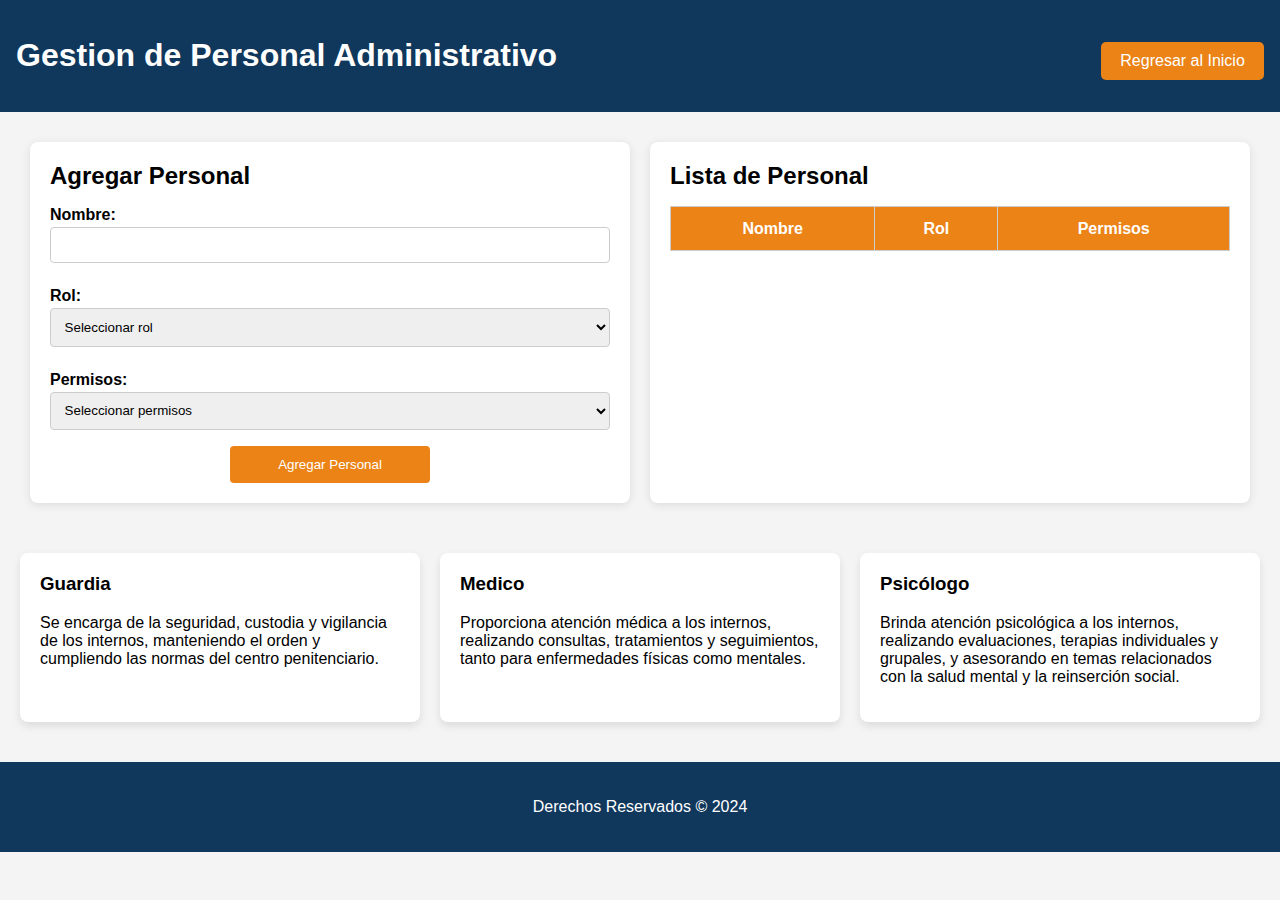
<file: admin.html>
<!DOCTYPE html>
<html lang="es">
<head>
    <meta charset="UTF-8">
    <meta name="viewport" content="width=device-width, initial-scale=1.0">
    <title>Gestión de Personal Administrativo</title>
    <link rel="stylesheet" href="admin.css">
</head>
<body>
    <header>
        <h1>Gestion de Personal Administrativo</h1>
        <a href="index.html" class="back-button">Regresar al Inicio</a>
    </header>
    

    <div class="container">
        <!-- Formulario para agregar personal -->
        <section class="form-section">
            <h2>Agregar Personal</h2>
            <form id="personalForm">
                <label for="nombre">Nombre:</label>
                <input type="text" id="nombre" required>

                <label for="rol">Rol:</label>
                <select id="rol" required>
                    <option value="" disabled selected>Seleccionar rol</option>
                    <option value="Guardia">Guardia</option>
                    <option value="Médico">Médico</option>
                    <option value="Psicólogo">Psicólogo</option>
                </select>

                <label for="permisos">Permisos:</label>
                <select id="permisos" required>
                    <option value="" disabled selected>Seleccionar permisos</option>
                    <option value="Lectura">Lectura</option>
                    <option value="Escritura">Escritura</option>
                    <option value="Administración">Administración</option>
                </select>

                <button type="submit">Agregar Personal</button>
            </form>
        </section>

        <!-- Tabla de personal -->
        <section class="table-section">
            <h2>Lista de Personal</h2>
            <table id="personalTable">
                <thead>
                    <tr>
                        <th>Nombre</th>
                        <th>Rol</th>
                        <th>Permisos</th>
                    </tr>
                </thead>
                <tbody>
                    <!-- Los registros del personal aparecerán aquí -->
                </tbody>
            </table>
        </section>
    </div>
    <div class="cards">
        <div class="card">
            <h3>Guardia</h3>
            <p>Se encarga de la seguridad, custodia y vigilancia de los internos, manteniendo el orden y cumpliendo las normas del centro penitenciario.</p>
        </div>
        <div class="card">
            <h3>Medico</h3>
            <p>Proporciona atención médica a los internos, realizando consultas, tratamientos y seguimientos, tanto para enfermedades físicas como mentales.</p>
        </div>
        <div class="card">
            <h3>Psicólogo</h3>
            <p>Brinda atención psicológica a los internos, realizando evaluaciones, terapias individuales y grupales, y asesorando en temas relacionados con la salud mental y la reinserción social.</p>
        </div>
    </div>
</div>
<footer style="text-align: center; margin-top: 40px; padding: 20px; background-color: #10375C; color: white;">
    <p>Derechos Reservados © 2024</p>
</footer>   

    <script src="admin.js"></script>
</body>
</html>
</file>
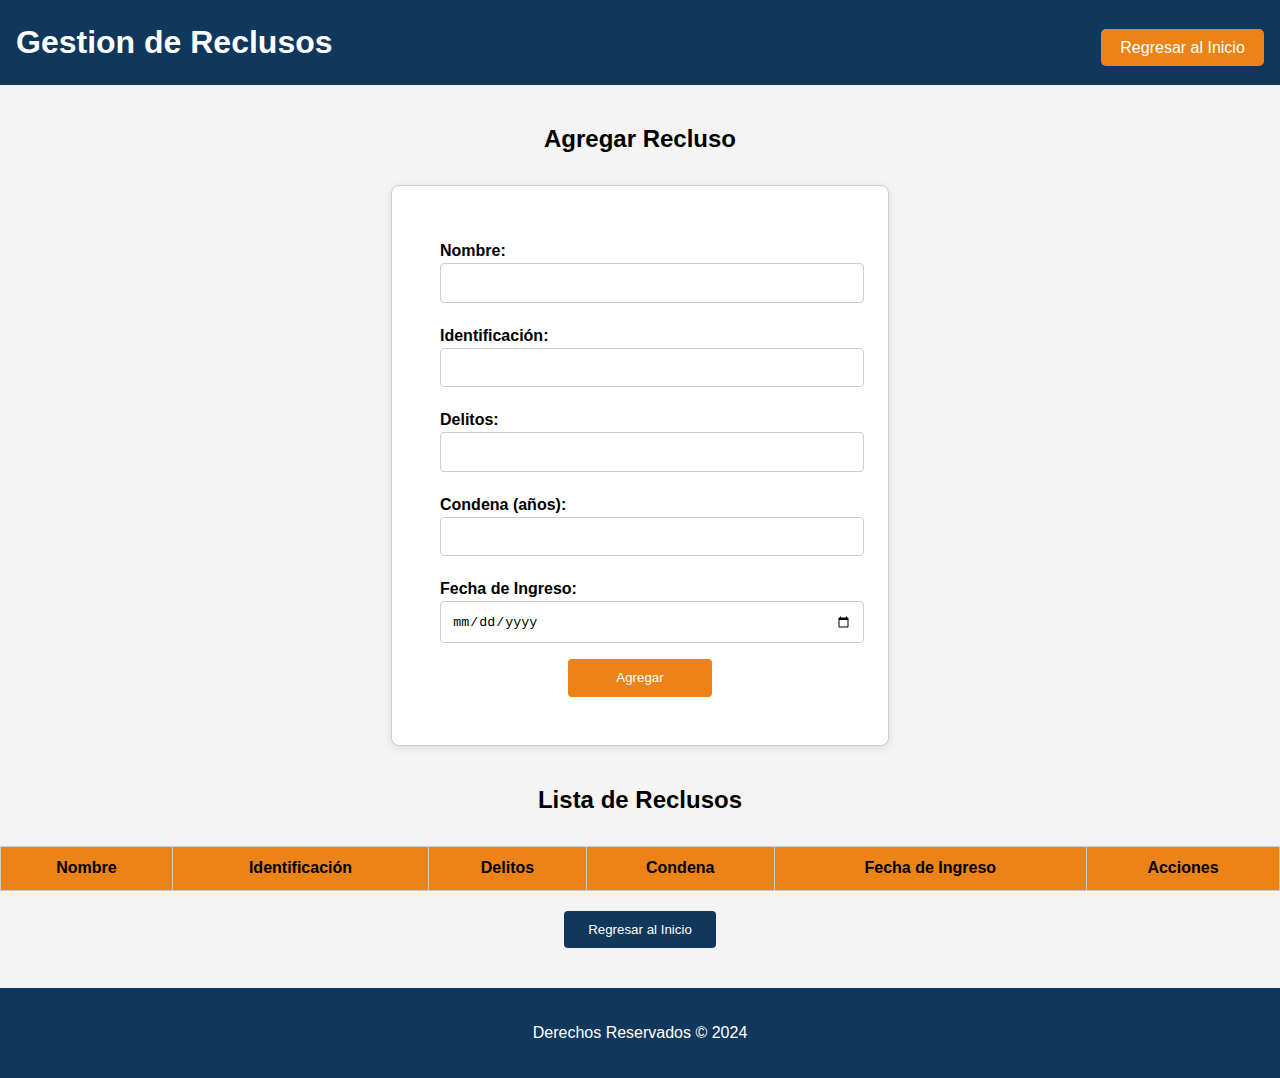
<file: gestion.html>
<!DOCTYPE html>
<html lang="es">
<head>
    <meta charset="UTF-8">
    <meta name="viewport" content="width=device-width, initial-scale=1.0">
    <title>Gestión de Reclusos</title>
    <link rel="stylesheet" href="gestion.css">
    <style>
        
        section {
            margin-top: 40px; 
        }

        .btn-regresar {
            padding: 0.7rem 1.5rem;
            background-color: #10375C; 
            color: white;
            border: none;
            border-radius: 4px;
            cursor: pointer;
            text-align: center;
            display: block;
            margin: 20px auto; 
            transition: background-color 0.3s;
        }

        .btn-regresar:hover {
            background-color: #0056b3; 
        }
    </style>
</head>
<body>
    <header>
        <h1>Gestion de Reclusos</h1>
        <a href="index.html" class="back-button">Regresar al Inicio</a>
    </header>
    

    <section>
        <h2 style="text-align: center;">Agregar Recluso</h2>
        <form id="reclusoForm">
            <label for="nombre">Nombre:</label>
            <input type="text" id="nombre" required>

            <label for="identificacion">Identificación:</label>
            <input type="text" id="identificacion" required>

            <label for="delitos">Delitos:</label>
            <input type="text" id="delitos" required>

            <label for="condena">Condena (años):</label>
            <input type="number" id="condena" required>

            <label for="fechaIngreso">Fecha de Ingreso:</label>
            <input type="date" id="fechaIngreso" required>

            <button type="submit">Agregar</button>
        </form>
    </section>

    <section>
        <h2 style="text-align: center;">Lista de Reclusos</h2>
        <table id="reclusosTable">
            <thead>
                <tr>
                    <th>Nombre</th>
                    <th>Identificación</th>
                    <th>Delitos</th>
                    <th>Condena</th>
                    <th>Fecha de Ingreso</th>
                    <th>Acciones</th>
                </tr>
            </thead>
            <tbody>
            
            </tbody>
        </table>
    </section>

    <button class="btn-regresar" onclick="window.location.href='index.html'">Regresar al Inicio</button>

    <footer style="text-align: center; margin-top: 40px; padding: 20px; background-color: #10375C; color: white;">
        <p>Derechos Reservados © 2024</p>
    </footer>

    <script src="gestion.js"></script> 
</body>
</html>
</file>
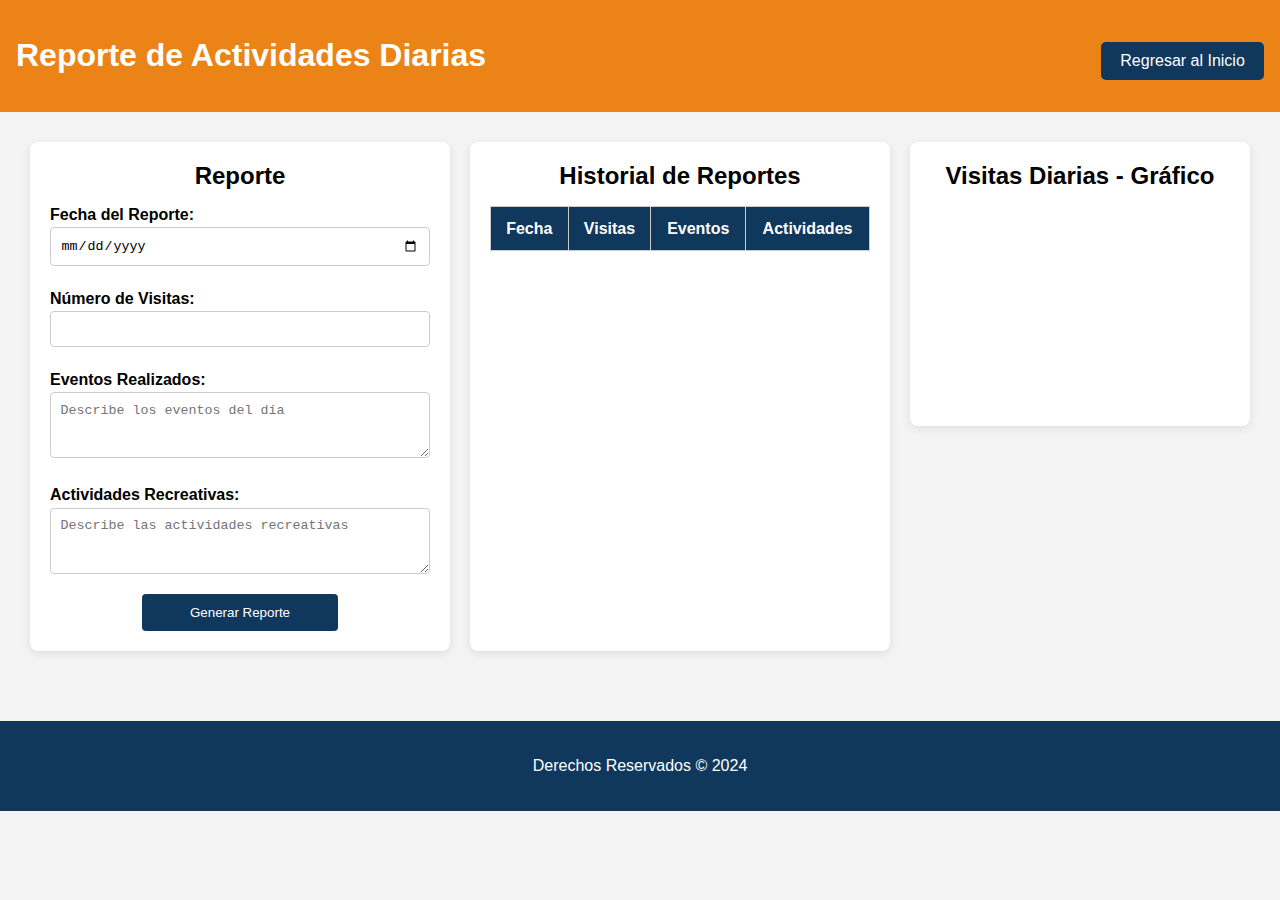
<file: reporte.html>
<!DOCTYPE html>
<html lang="es">
<head>
    <meta charset="UTF-8">
    <meta name="viewport" content="width=device-width, initial-scale=1.0">
    <title>Reporte de Actividades</title>
    <link rel="stylesheet" href="reporte.css">
</head>
<body>
    <header>
        <h1>Reporte de Actividades Diarias</h1>
        <a href="index.html" class="back-button">Regresar al Inicio</a>
    </header>
    

    <div class="container">
        <!-- Formulario para generar reporte -->
        <section class="form-section">
            <h2 style="text-align: center;">Reporte</h2>
            <form id="reporteForm">
                <label for="fecha">Fecha del Reporte:</label>
                <input type="date" id="fecha" required>

                <label for="visitas">Número de Visitas:</label>
                <input type="number" id="visitas" min="0" required>

                <label for="eventos">Eventos Realizados:</label>
                <textarea id="eventos" rows="3" placeholder="Describe los eventos del día" required></textarea>

                <label for="actividades">Actividades Recreativas:</label>
                <textarea id="actividades" rows="3" placeholder="Describe las actividades recreativas" required></textarea>

                <button type="submit">Generar Reporte</button>
            </form>
        </section>

        <!-- Tabla de reportes -->
        <section class="table-section">
            <h2 style="text-align: center;">Historial de Reportes</h2>
            <table id="reporteTable">
                <thead>
                    <tr>
                        <th>Fecha</th>
                        <th>Visitas</th>
                        <th>Eventos</th>
                        <th>Actividades</th>
                    </tr>
                </thead>
                <tbody>
                    <!-- Los registros de reportes aparecerán aquí -->
                </tbody>
            </table>
        </section>

        <!-- Sección de gráficos -->
        <section class="chart-section">
            <h2 style="text-align: center;">Visitas Diarias - Gráfico</h2>
            <canvas id="visitasChart" width="400" height="200"></canvas>
        </section>
    </div>
    <footer style="text-align: center; margin-top: 40px; padding: 20px; background-color: #10375C; color: white;">
        <p>Derechos Reservados © 2024</p>
    </footer>

    <script src="reporte.js"></script>
</body>
</html>
</file>
<file: admin.css>
.back-button {
    display: inline-block;
    padding: 0.6rem 1.2rem;
    background-color: #EB8317;
    color: white;
    text-decoration: none;
    border-radius: 5px;
    margin-top: 10px;
    transition: background-color 0.3s ease;
}

.back-button:hover {
    background-color: #a25b0e;
}

header {
    display: flex;
    justify-content: space-between; /* Espacia el título y el botón */
    align-items: center;
    background-color: #10375C;
    color: white;
    padding: 1rem;
    text-align: center;
}


body {
    font-family: Arial, sans-serif;
    margin: 0;
    padding: 0;
    background-color: #f4f4f4;
}

header {
    background-color: #10375C;
    color: white;
    padding: 1rem;
    text-align: center;
}

.container {
    display: flex;
    justify-content: space-between;
    padding: 20px;
}

.form-section, .table-section {
    background-color: #ffffff;
    border-radius: 8px;
    box-shadow: 0 2px 10px rgba(0, 0, 0, 0.1);
    padding: 20px;
    margin: 10px;
    flex: 1; /
}

h2 {
    margin: 0 0 1rem;
}

form label {
    display: block;
    margin: 0.5rem 0 0.2rem;
    font-weight: bold;
}

form input, form select, form textarea {
    width: 100%;
    padding: 0.6rem;
    margin-bottom: 1rem;
    border: 1px solid #ccc;
    border-radius: 4px;
    box-sizing: border-box; 
}


button {
    padding: 0.7rem 3rem;
    background-color: #EB8317;
    color: white;
    border: none;
    border-radius: 4px;
    cursor: pointer;
    display: block;
    margin: 0 auto;
}

button:hover {
    background-color: #b25c00;
}

table {
    width: 100%;
    border-collapse: collapse;
    margin-top: 1rem;
}

table th, table td {
    border: 1px solid #ccc;
    padding: 0.8rem;
    text-align: center;
}

table th {
    background-color: #EB8317;
    color: white;
}
.cards {
    display: flex;
    justify-content: space-between;
    margin-top: 20px;
    gap: 20px; /* Espacio entre las cards */
    padding: 0 20px; /* Añade padding para que no toquen los bordes de la pantalla */
}

.card {
    background-color: #ffffff;
    color: rgb(0, 0, 0);
    padding: 20px;
    border-radius: 8px;
    width: calc(33.33% - 20px); /* Hace que las cards sean del mismo tamaño con espacio */
    box-shadow: 0 4px 9px rgba(0, 0, 0, 0.1);
    transition: transform 0.3s ease;
}

.card:hover {
    transform: scale(1.05); /* Efecto de zoom al pasar el mouse */
}

.card h3 {
    margin-top: 0;
}
</file>
<file: gestion.css>
.back-button {
    display: inline-block;
    padding: 0.6rem 1.2rem;
    background-color: #EB8317;
    color: white;
    text-decoration: none;
    border-radius: 5px;
    margin-top: 10px;
    transition: background-color 0.3s ease;
}

.back-button:hover {
    background-color: #a25b0e;
}

header {
    display: flex;
    justify-content: space-between; /* Espacia el título y el botón */
    align-items: center;
    background-color: #10375C;
    color: white;
    padding: 1rem;
    text-align: center;
}



body {
    font-family: Arial, sans-serif;
    margin: 0;
    padding: 0;
    background-color: #f4f4f4;
}



h1, h2 {
    margin: 0.5rem 0;
}


form {
    background-color: white;
    padding: 3rem;
    margin: 2rem auto; 
    border: 1px solid #ccc;
    width: 400px;
    border-radius: 8px;
    box-shadow: 0 2px 10px rgba(0, 0, 0, 0.1); 
}


form label {
    display: block;
    margin: 0.5rem 0 0.2rem;
    font-weight: bold; 
}

form input {
    width: 100%;
    padding: 0.7rem; 
    margin-bottom: 1rem; 
    border: 1px solid #ccc;
    border-radius: 4px; 
    transition: border-color 0.3s; 
}

form input:focus {
    border-color: #EB8317; 
    outline: none; 
}


button {
    padding: 0.7rem 3rem;
    background-color: #EB8317;
    color: white;
    border: none;
    border-radius: 4px; 
    cursor: pointer;
    transition: background-color 0.3s; 
    display: block; 
    margin: 0 auto; 
}


table td button {
    margin: 0.5rem; 
}

button:hover {
    background-color: #b25c00; 
}

table {
    width: 100%;
    border-collapse: collapse;
    margin-top: 2rem; 
}

table th, table td {
    border: 1px solid #ccc;
    padding: 0.8rem; 
    text-align: center;
}

table th {
    background-color: #EB8317;
    color: rgb(0, 0, 0);
}

table td button {
    background-color: #ac1524;
    border: none;
    padding: 0.5rem 0.7rem; 
    color: white;
    border-radius: 4px; 
    cursor: pointer;
    margin: 0.5rem auto;


    
}

table td button.edit {
    background-color: #35b846;
}

table td button:hover {
    opacity: 0.8; 
}
</file>
<file: reporte.css>
.back-button {
    display: inline-block;
    padding: 0.6rem 1.2rem;
    background-color: #10375C;
    color: white;
    text-decoration: none;
    border-radius: 5px;
    margin-top: 10px;
    transition: background-color 0.3s ease;
}

.back-button:hover {
    background-color: #1965ab;
}

header {
    display: flex;
    justify-content: space-between; /* Espacia el título y el botón */
    align-items: center;
    background-color: #EB8317;
    color: white;
    padding: 1rem;
    text-align: center;
}



body {
    font-family: Arial, sans-serif;
    margin: 0;
    padding: 0;
    background-color: #f4f4f4;
}


.container {
    display: flex;
    justify-content: space-between;
    padding: 20px;
}

.form-section, .table-section, .chart-section {
    background-color: #ffffff;
    border-radius: 8px;
    box-shadow: 0 2px 10px rgba(0, 0, 0, 0.1);
    padding: 20px;
    margin: 10px;
    flex: 1;
}

.chart-section {
    max-width: 300px; /* Limitar el ancho de la sección de gráficos */
    align-self: flex-start; /* Alinea la sección de gráficos a la misma altura */
}

h2 {
    margin: 0 0 1rem;
}

form label {
    display: block;
    margin: 0.5rem 0 0.2rem;
    font-weight: bold;
}

form input, form select, form textarea {
    width: 100%;
    padding: 0.6rem;
    margin-bottom: 1rem;
    border: 1px solid #ccc;
    border-radius: 4px;
    box-sizing: border-box;
}

button {
    padding: 0.7rem 3rem;
    background-color: #10375C;
    color: white;
    border: none;
    border-radius: 4px;
    cursor: pointer;
    display: block;
    margin: 0 auto;
}

button:hover {
    background-color: #1965ab;
}

table {
    width: 100%;
    border-collapse: collapse;
    margin-top: 1rem;
}

table th, table td {
    border: 1px solid #ccc;
    padding: 0.8rem;
    text-align: center;
}

table th {
    background-color: #10375C;
    color: white;
}

canvas {
    display: block;
    margin: 0 auto;
}
</file>
